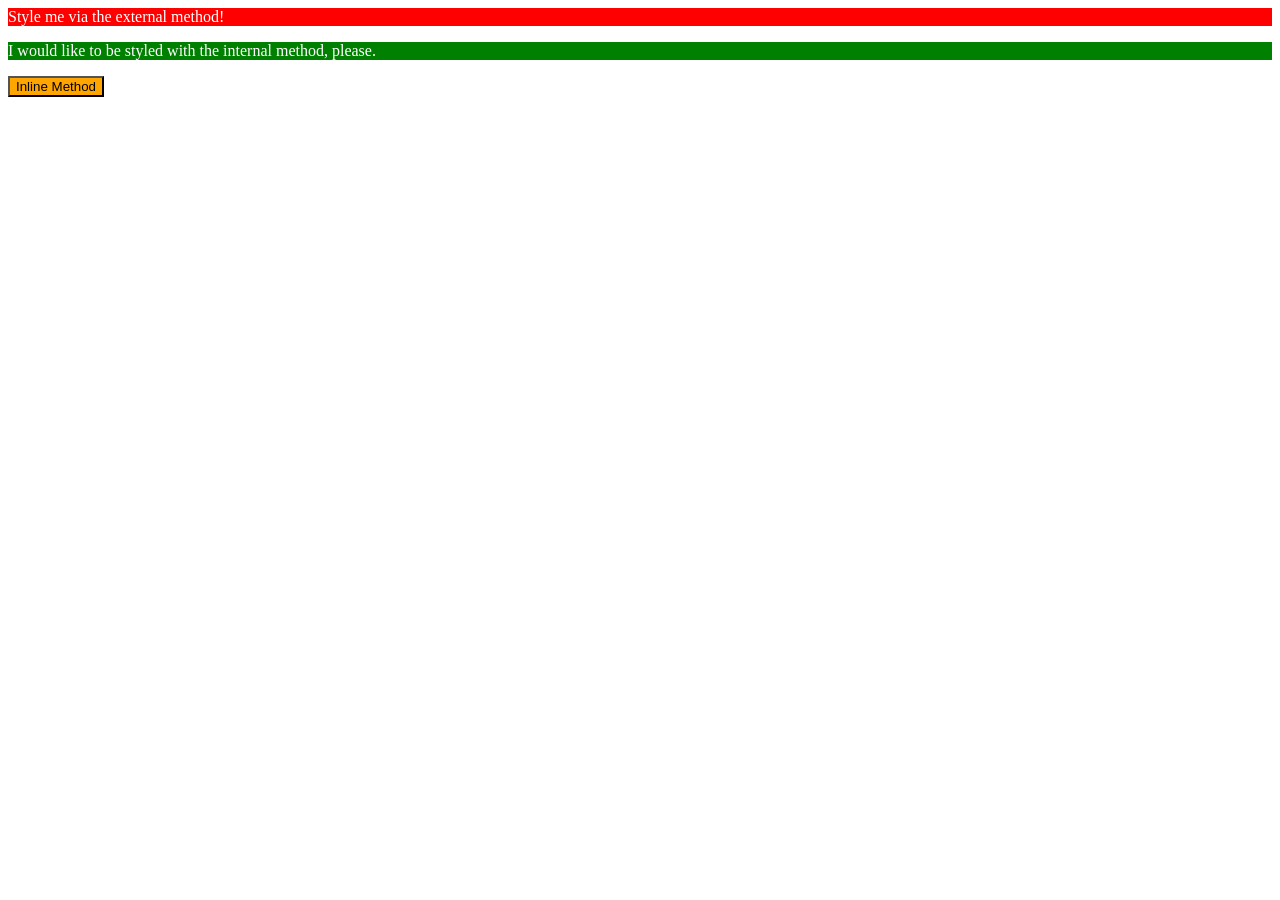
<file: foundations/intro-to-css/01-css-methods/index.html>
<!DOCTYPE html>
<html lang="en">
  <head>
    <meta charset="UTF-8">
    <meta http-equiv="X-UA-Compatible" content="IE=edge">
    <meta name="viewport" content="width=device-width, initial-scale=1.0">
    <link rel="stylesheet" href="styles.css">
    <title>Methods for Adding CSS</title>
    <style>
      .internal {
        background-color: green;
        color:white;
      }
    </style>
  </head>
  <body>
    <div class="external">Style me via the external method!</div>
    <p class="internal">I would like to be styled with the internal method, please.</p>
    <button style="background-color: orange;">Inline Method</button>
  </body>
</html>
</file>
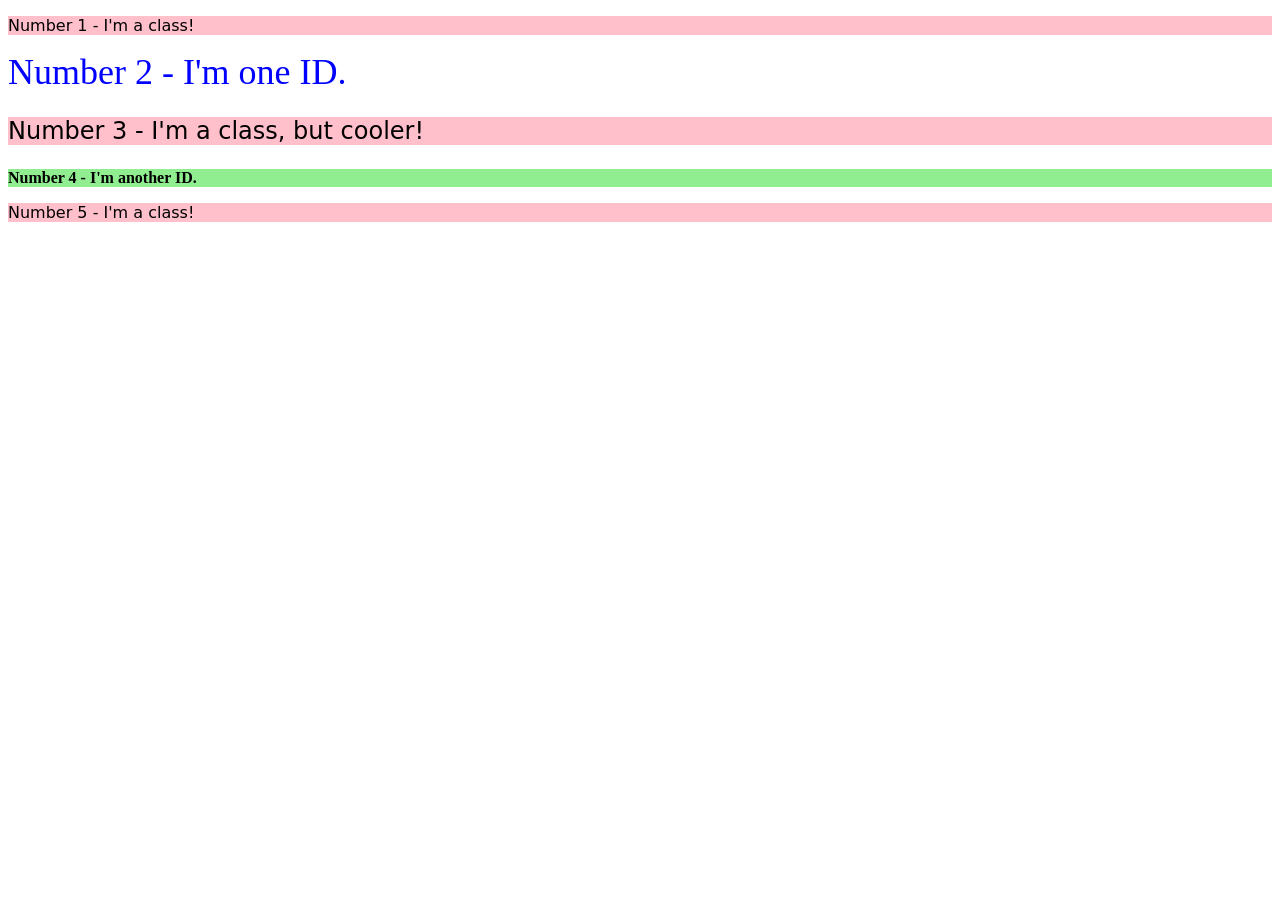
<file: foundations/intro-to-css/02-class-id-selectors/index.html>
<!DOCTYPE html>
<html lang="en">
  <head>
    <meta charset="UTF-8">
    <meta http-equiv="X-UA-Compatible" content="IE=edge">
    <meta name="viewport" content="width=device-width, initial-scale=1.0">
    <title>Class and ID Selectors</title>
    <link rel="stylesheet" href="style.css">
  </head>
  <body>
    <p class="odd">Number 1 - I'm a class!</p>
    <div id="number_two">Number 2 - I'm one ID.</div>
    <p class="odd" id="number_three">Number 3 - I'm a class, but cooler!</p>
    <div id="number_four">Number 4 - I'm another ID.</div>
    <p class="odd">Number 5 - I'm a class!</p>
  </body>
</html>
</file>
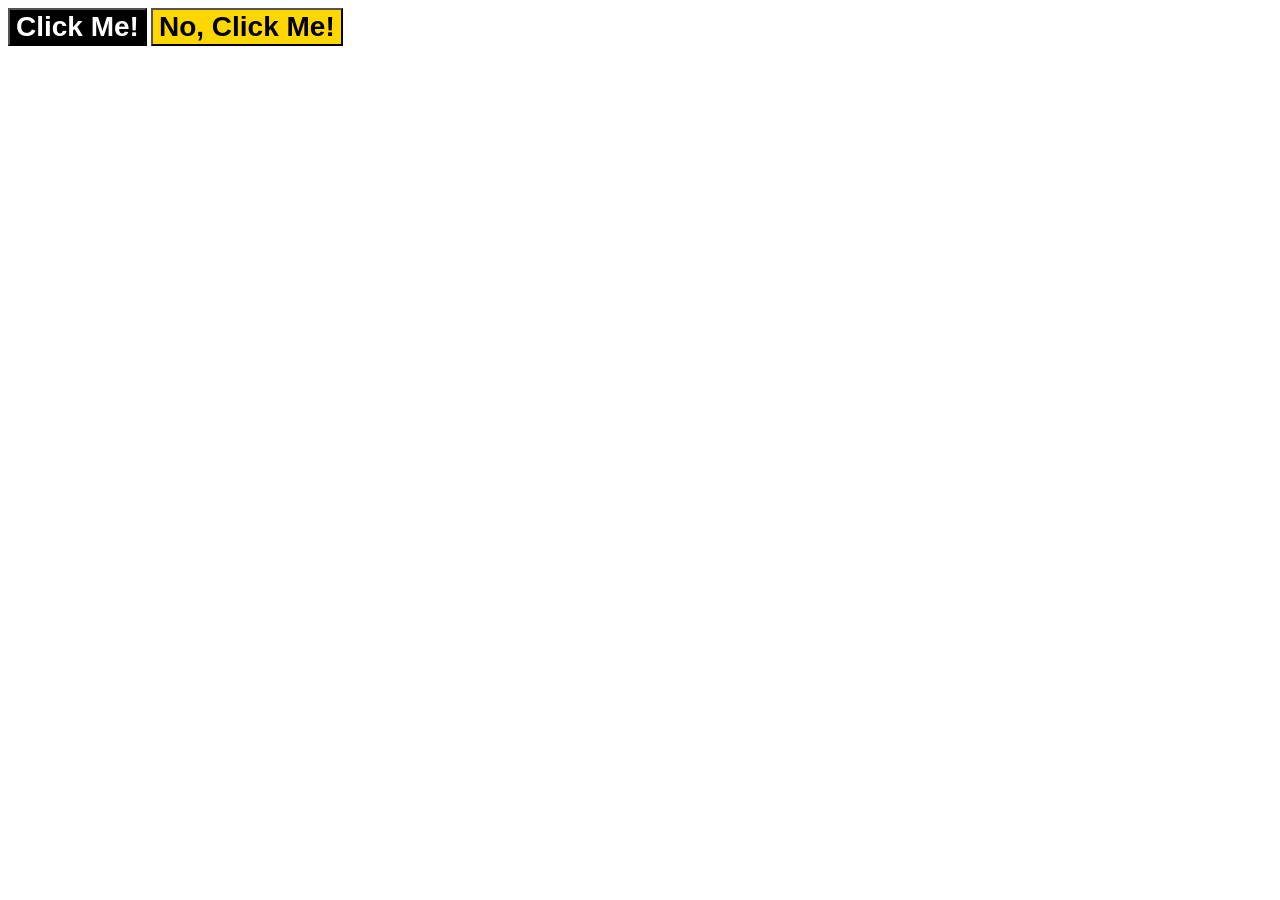
<file: foundations/intro-to-css/03-grouping-selectors/index.html>
<!DOCTYPE html>
<html lang="en">
  <head>
    <meta charset="UTF-8">
    <meta http-equiv="X-UA-Compatible" content="IE=edge">
    <meta name="viewport" content="width=device-width, initial-scale=1.0">
    <title>Grouping Selectors</title>
    <link rel="stylesheet" href="style.css">
  </head>
  <body>
    <button class="btn" id="left_btn">Click Me!</button>
    <button class="btn" id="right_btn">No, Click Me!</button>
  </body>
</html>
</file>
<file: foundations/intro-to-css/01-css-methods/styles.css>
.external{
    background-color: red;
    color: white;
}
</file>
<file: foundations/intro-to-css/02-class-id-selectors/style.css>
/* Add CSS Styling */
.odd{
    background-color: pink;
    font-family:Verdana, DejaVu Sans, sans-serif;
}
#number_two{
    color:blue;
    font-size: 36px;
}
#number_three{
    font-size: 24px;
}
#number_four{
    background-color: lightgreen;
    font-weight: bold;
}
</file>
<file: foundations/intro-to-css/03-grouping-selectors/style.css>
/* Add CSS Styling */
.btn{
    font-family: Helvetica, Times New Roman, sans-serif;
    font-size: 28px;
    font-weight: bold;
}
#left_btn{
    color: white;
    background-color: black;
}
#right_btn{
    color:black;
    background-color: gold;
}
</file>
